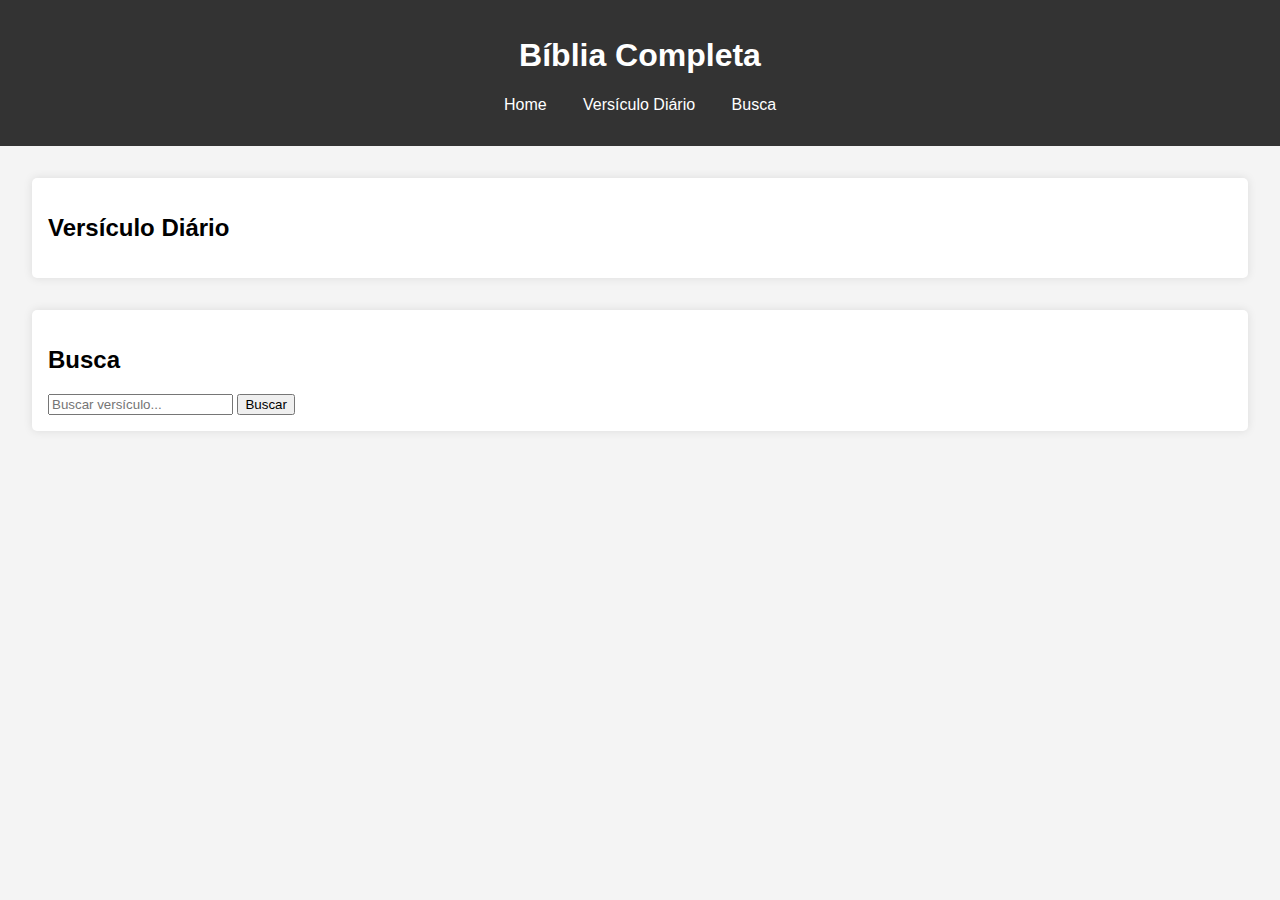
<file: index.html>
<!DOCTYPE html>
<html lang="en">
<head>
    <meta charset="UTF-8">
    <meta name="viewport" content="width=device-width, initial-scale=1.0">
    <title>Bíblia Completa</title>
    <link rel="stylesheet" href="styles.css">
</head>
<body>
    <header>
        <h1>Bíblia Completa</h1>
        <nav>
            <ul>
                <li><a href="#">Home</a></li>
                <li><a href="#">Versículo Diário</a></li>
                <li><a href="#">Busca</a></li>
            </ul>
        </nav>
    </header>
    <main>
        <section id="versiculo-diario">
            <h2>Versículo Diário</h2>
            <p id="versiculo"></p>
        </section>
        <section id="busca">
            <h2>Busca</h2>
            <input type="text" id="busca-input" placeholder="Buscar versículo...">
            <button id="busca-button">Buscar</button>
            <div id="resultados"></div>
        </section>
    </main>
    <script src="app.js"></script>
</body>
</html>
</file>
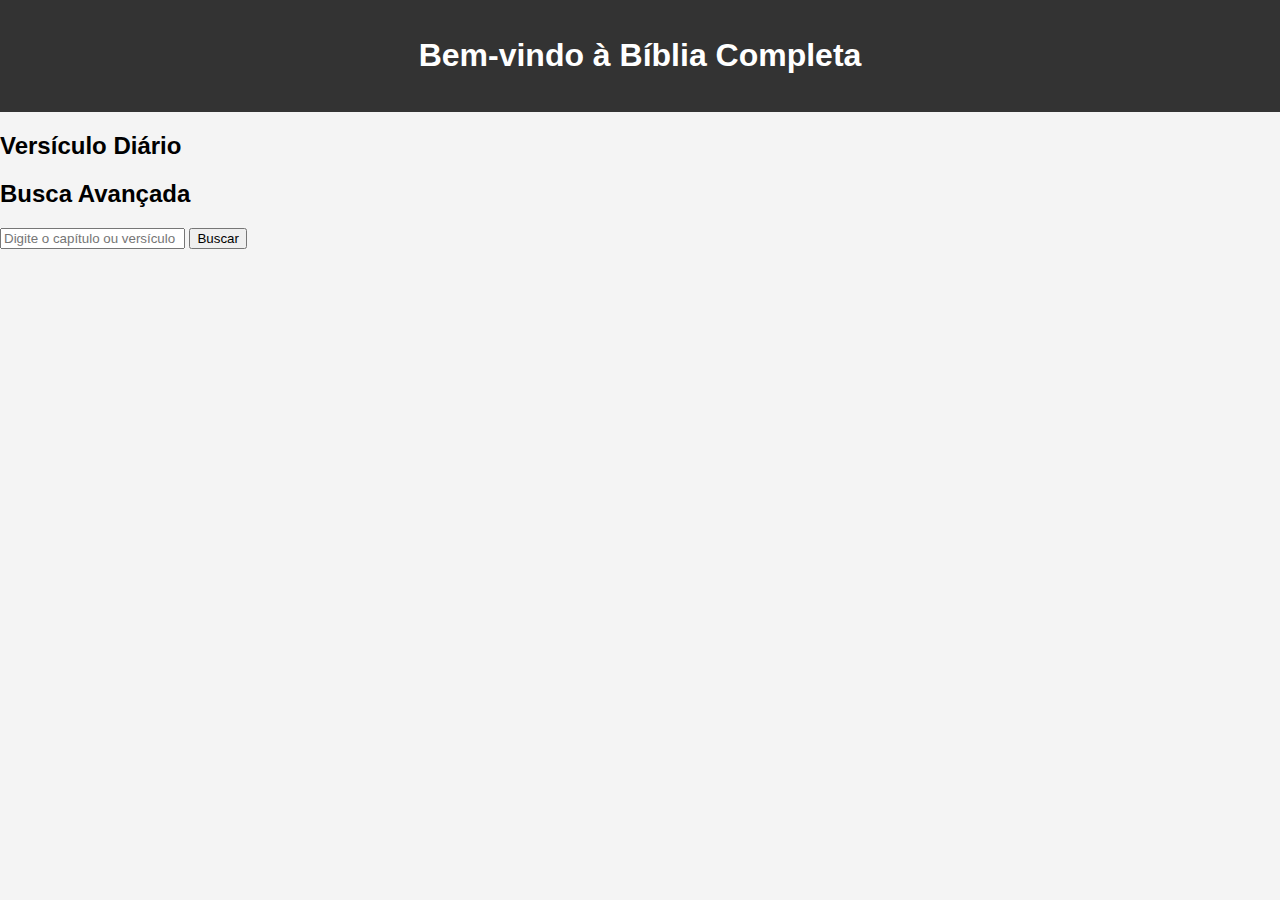
<file: .backup.index.html>
<!DOCTYPE html>
<html lang="pt-BR">
<head>
    <meta charset="UTF-8">
    <meta name="viewport" content="width=device-width, initial-scale=1.0">
    <title>Bíblia Completa</title>
    <link rel="stylesheet" href="styles.css">
</head>
<body>
    <header>
        <h1>Bem-vindo à Bíblia Completa</h1>
    </header>
    <div class="container">
        <h2>Versículo Diário</h2>
        <div id="verse-container"></div>
        <h2>Busca Avançada</h2>
        <input type="text" id="search-input" placeholder="Digite o capítulo ou versículo">
        <button id="search-button">Buscar</button>
        <div id="search-results"></div>
    </div>
    <script src="app.js"></script>
</body>
</html>
</file>
<file: styles.css>
body {
    font-family: Arial, sans-serif;
    margin: 0;
    padding: 0;
    background-color: #f4f4f4;
}

header {
    background-color: #333;
    color: #fff;
    padding: 1rem;
    text-align: center;
}

nav ul {
    list-style: none;
    padding: 0;
}

nav ul li {
    display: inline;
    margin: 0 1rem;
}

nav ul li a {
    color: #fff;
    text-decoration: none;
}

main {
    padding: 2rem;
}

section {
    margin-bottom: 2rem;
}

#versiculo-diario {
    background-color: #fff;
    padding: 1rem;
    border-radius: 5px;
    box-shadow: 0 0 10px rgba(0, 0, 0, 0.1);
}

#busca {
    background-color: #fff;
    padding: 1rem;
    border-radius: 5px;
    box-shadow: 0 0 10px rgba(0, 0, 0, 0.1);
}

#resultados p {
    background-color: #e2e2e2;
    padding: 0.5rem;
    border-radius: 3px;
    margin: 0.5rem 0;
}
</file>
